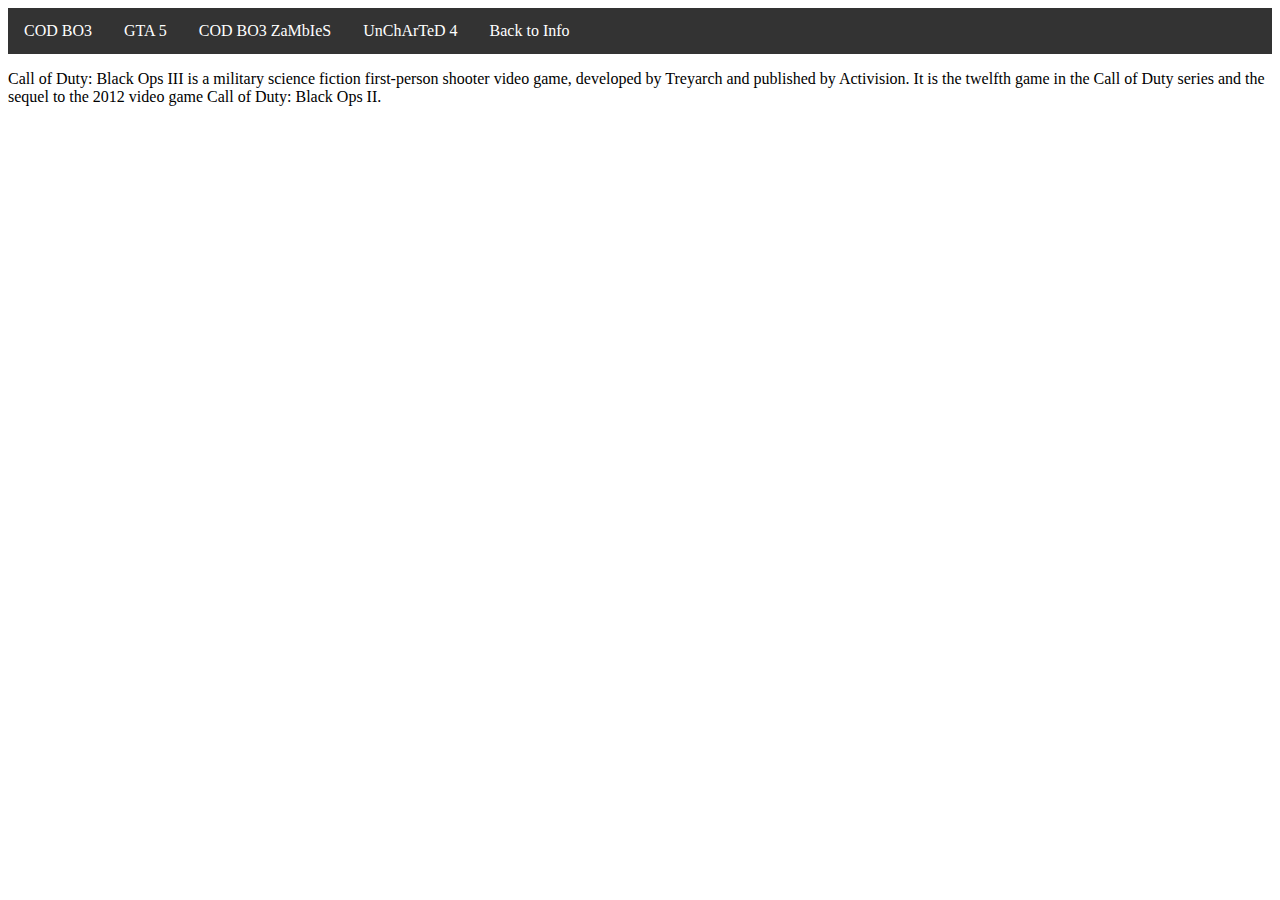
<file: blk.html>
<!DOCTYPE html>
<html>
    <head>
        <title>Black Ops 2</title>
   
       <link rel="stylesheet" href="info.css" type="text/css">

<ul>
  <li><a href="blk.html">COD BO3</a></li>
  <li><a href="gta.html">GTA 5</a></li>
  <li><a href="zambies.html">COD BO3 ZaMbIeS</a></li>
  <li><a href="drake.html">UnChArTeD 4</a></li>
  <li><a href="info.html">Back to Info</a></li>
</ul> 
   
    </head>
    <body>
  <p>Call of Duty: Black Ops III is a military
  science fiction first-person shooter video game, developed by Treyarch and published by Activision.
     It is the twelfth game in the Call of Duty series and the sequel to the 2012 video game Call of Duty: Black Ops II.</p>
    
    
    </body>
</html>
</file>
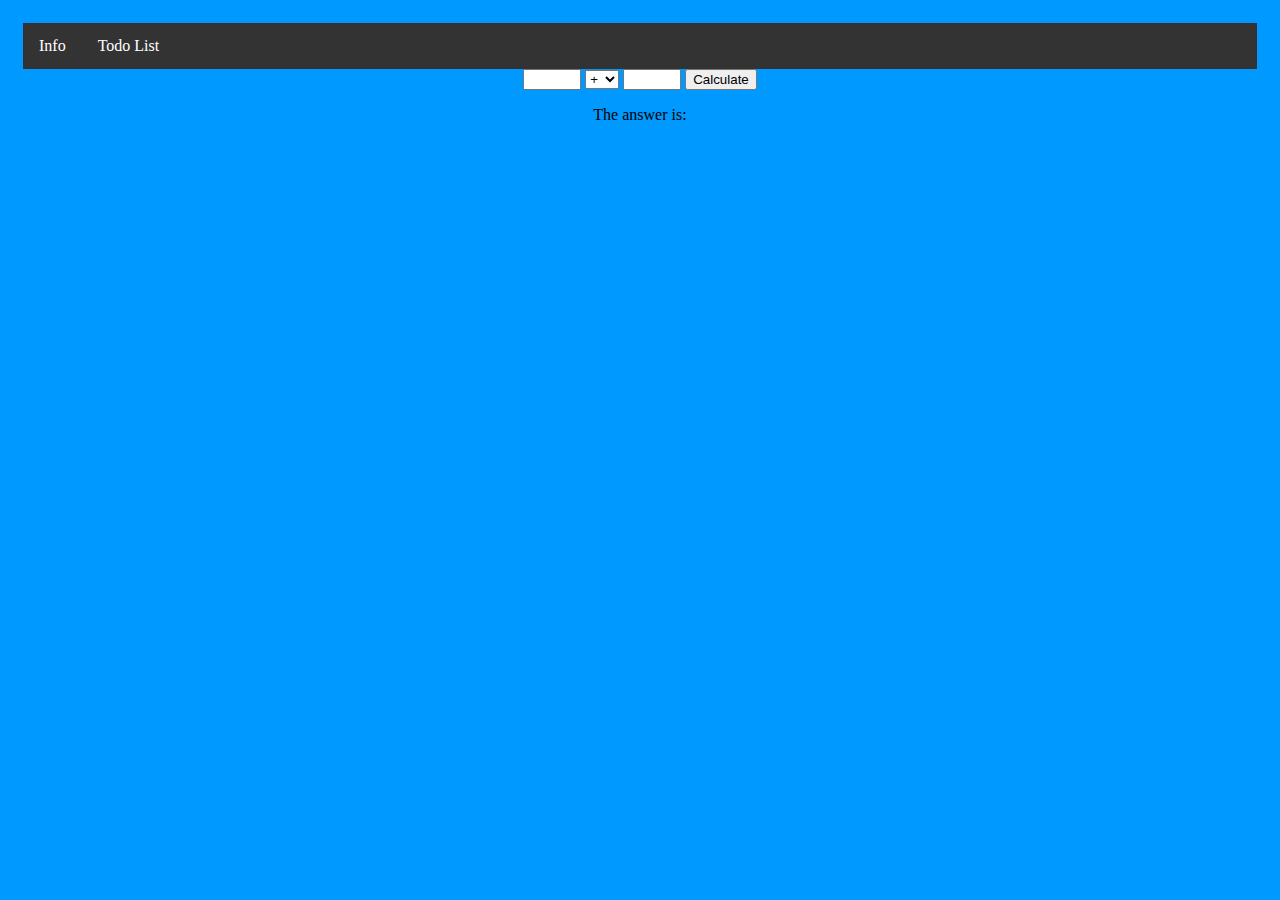
<file: calc.html>
<!DOCTYPE html>
<html>
<head>
	<link rel="stylesheet" type="text/css" href="calc.css">

<ul>
 
  <li><a href="info.html">Info</a></li>
  <li><a href="todolist.html">Todo List</a></li>
</ul> 
	
	<title>Document</title>
</head>
<body>

<input type ="text" name="input1" style="width:50px;" id="input1">
    <select id="dropdown">
        <option value="+">+</option>
        <option value="-">-</option>
        <option value="x">x</option>
        <option value="/">/</option>
        <option value="%">%</option>
        <option value="^">^</option>
    </select>
    <input type ="text" name="input2" style="width:50px;" id="input2">
    <input type="button" value="Calculate" id="submitButton" />

    <p>The answer is: <span id="display"></span></p>
<script src="calc.js" ></script>

</body>
</html>
</file>
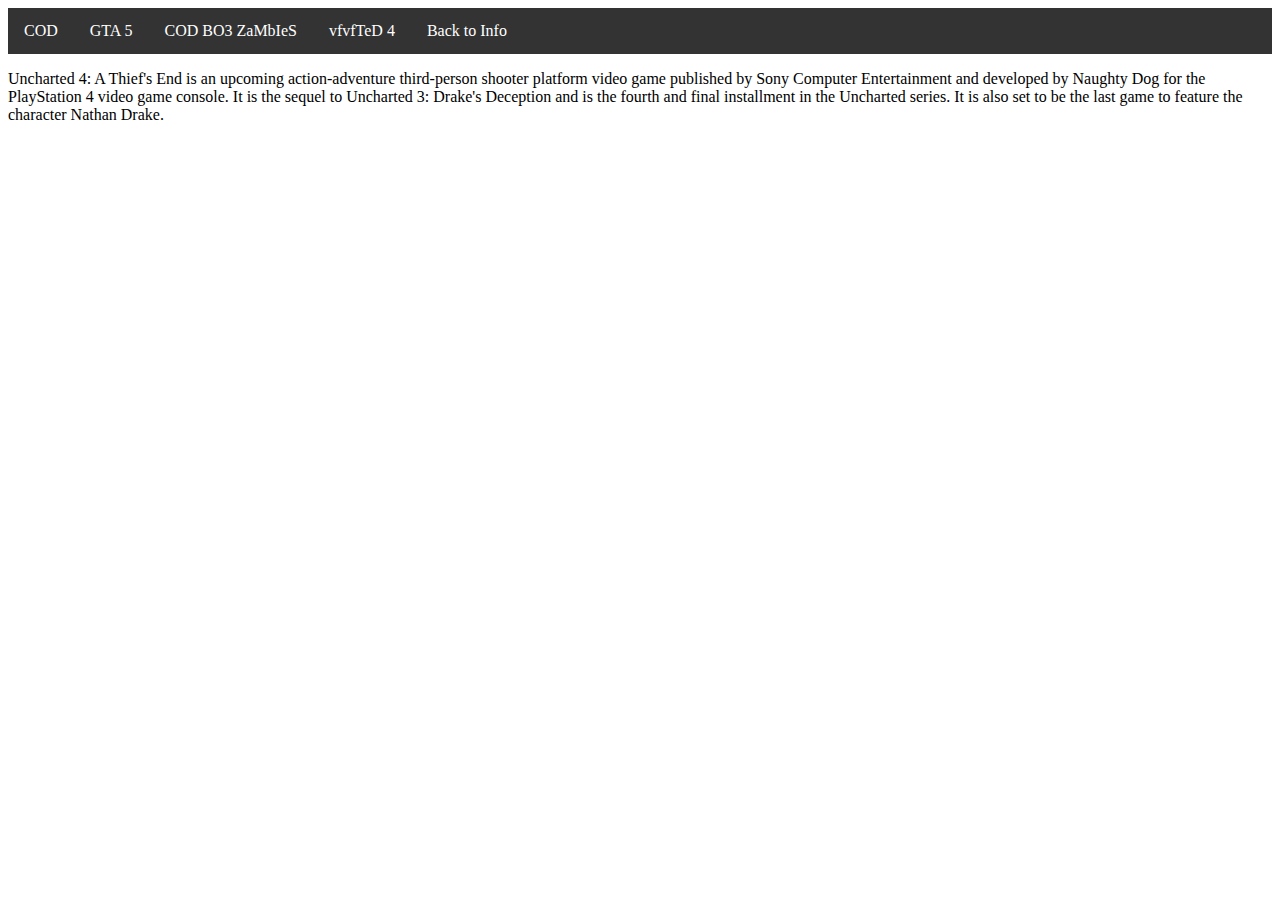
<file: drake.html>
<!DOCTYPE html>
<html>
    <head>
        <title> </title>
    
     <link rel="stylesheet" href="info.css" type="text/css">

<ul>
  <li><a href="blk.html">COD <blk class="html"></blk></a></li>
  <li><a href="gta.html">GTA 5</a></li>
  <li><a href="zambies.html">COD BO3 ZaMbIeS</a></li>
  <li><a href="drake.html"><drake class="html"></drake>vfvfTeD 4</a></li>
  <li><a href="info.html">Back to Info</a></li>
</ul> 
    
    </head>
    <body>
<p>Uncharted 4: A Thief's End is an upcoming action-adventure third-person shooter platform video game published by Sony Computer Entertainment and developed by Naughty Dog for the PlayStation 4 video game console. It is the sequel to Uncharted 3: Drake's Deception and is the fourth and final installment in the Uncharted series. It is also set to be the last game to feature the character Nathan Drake.</p>
    </body>
</html>
</file>
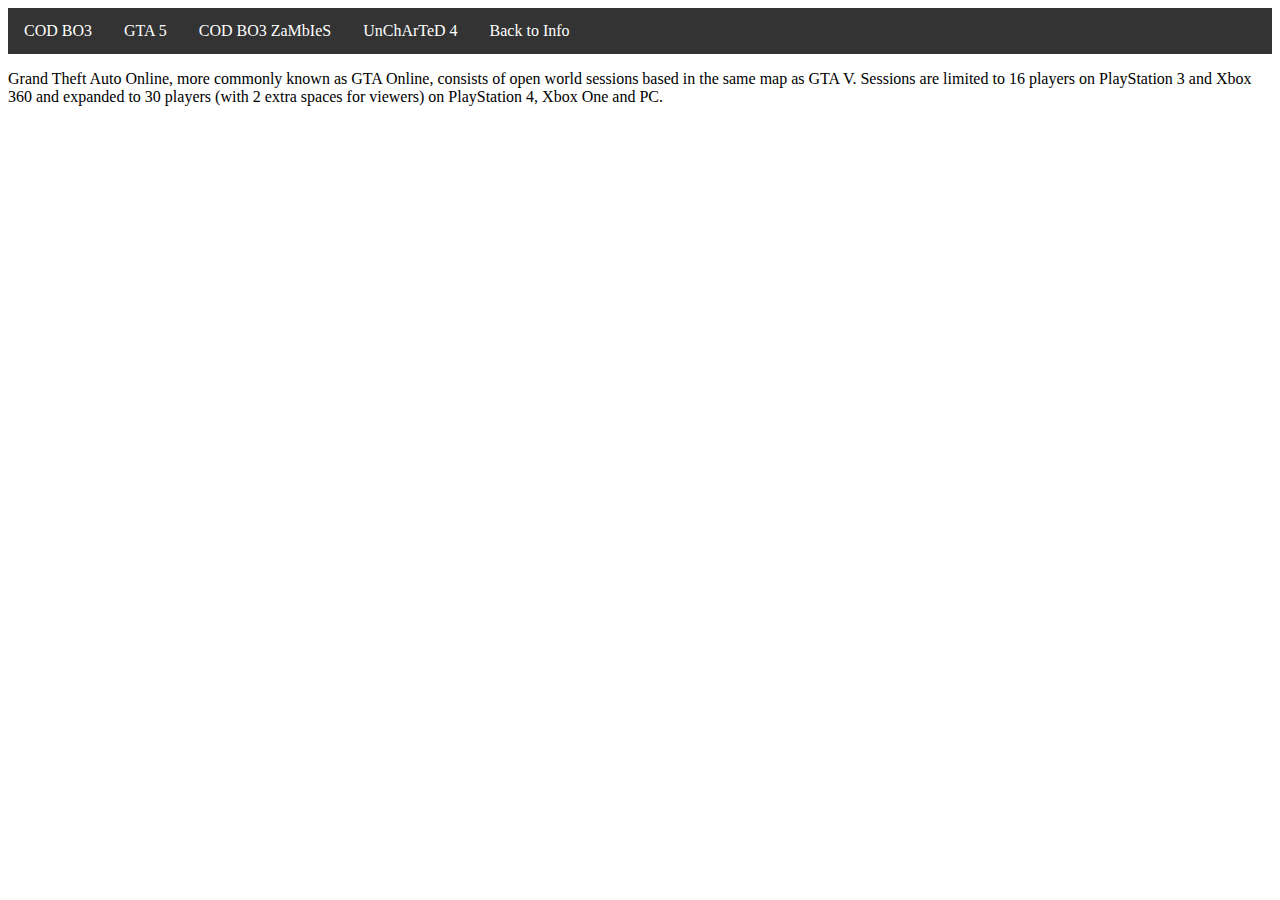
<file: gta.html>
<!DOCTYPE html>
<html>
    <head>
        <title> </title>
   
    <link rel="stylesheet" href="info.css" type="text/css">

<ul>
  <li><a href="blk.html">COD BO3</a></li>
  <li><a href="gta.html">GTA 5</a></li>
  <li><a href="#zambies.htm">COD BO3 ZaMbIeS</a></li>
  <li><a href="drake.html">UnChArTeD 4</a></li>
  <li><a href="info.html">Back to Info</a></li>
</ul> 
   
    </head>
    <body>
<p>Grand Theft Auto Online, more commonly known as GTA Online, consists of open world sessions based in the same map as GTA V.
Sessions are limited to 16 players on PlayStation 3 and Xbox 360 and expanded to 30 players (with 2 extra spaces for viewers) on PlayStation 4, Xbox One and PC.</p>
    </body>
</html>
</file>
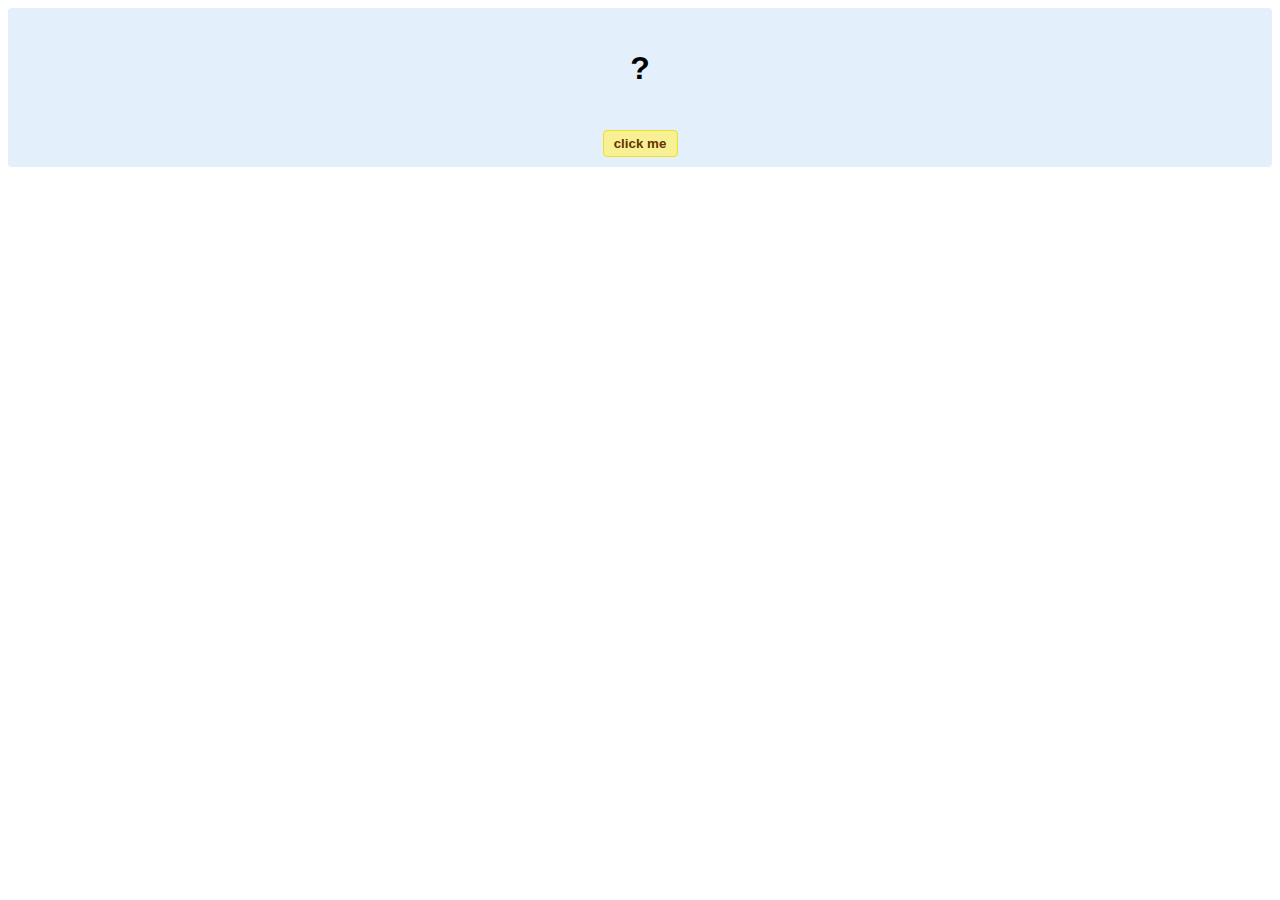
<file: hello-world.html>
<!DOCTYPE html>
<!-- HTML5 Hello world by kirupa - http://www.kirupa.com/html5/getting_your_feet_wet_html5_pg1.htm -->
<html lang="en-us">

<head>
<meta charset="utf-8">
<title>Hello...</title>
<style type="text/css">
#mainContent {
	font-family: Arial, Helvetica, sans-serif;
	font-size: xx-large;
	font-weight: bold;
	background-color: #E3F0FB;
	border-radius: 4px;
	padding: 10px;
	text-align: center;
}
.buttonStyle {
	border-radius: 4px;
	border: thin solid #F0E020;
	padding: 5px;
	background-color: #F8F094;
	font-family: "Segoe UI", Tahoma, Geneva, Verdana, sans-serif;
	font-weight: bold;
	color: #663300;
	width: 75px;
}

.buttonStyle:hover {
	border: thin solid #FFCC00;
	background-color: #FCF9D6;
	color: #996633;
	cursor: pointer;
}
.buttonStyle:active {
	border: thin solid #99CC00;
	background-color: #F5FFD2;
	color: #669900;
	cursor: pointer;
}

</style>
</head>

<body>
<div id="mainContent">
<p id="helloText">?</p>
<button id="clickButton" class="buttonStyle">click me</button>
</div>
<script> 
var myButton = document.getElementById("clickButton");
var myText = document.getElementById("helloText");

myButton.addEventListener('click', doSomething, false)

function doSomething() {
	myText.textContent = "hello, world!";
}
</script>

</body>
</html>
</file>
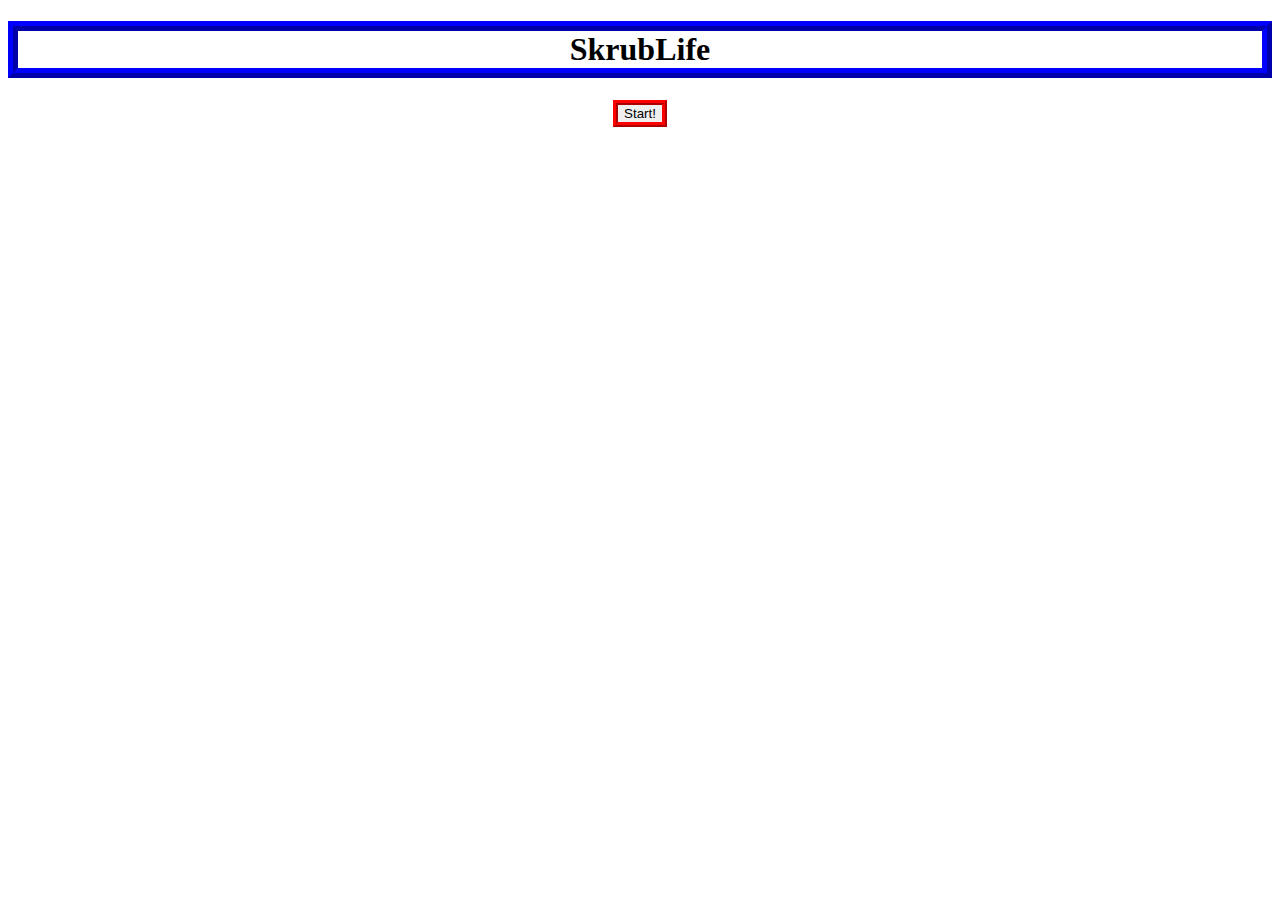
<file: skrub.html>
<!DOCTYPE html>
<html>
    <head>
          <link rel="stylesheet" type="text/css" href="skrub.css" class="css">
    <style>
        .buttonHolder{ text-align: center; }
    </style>
    </head>
    <body>
<div id="container">
<h1>SkrubLife</h1>
    
<!--<p>It has been approximately 2 days since the outbreak started.</p><p> My friend Barry was lucky enough to have gone to Hawaii on vacation a day before the outbreak.</p><p>Somehow the cell towers weren't affected, so now Barry is pretty much the only person I trust right now.</p><p> The town was evacuated quickly, but I have been known for my bad luck, so while I was rummaging through the remains of a Walmart scavenging for food my mother and sister were evaced to a nearby army base.</p><p> However, I have heard rumors among the small community of the "forgotten"(that's the name for us who were left behind) that the army only evacuated to kill everyone so that the disease would not spread.</p><p>I don't listen to their rumors, but this one makes me doubt that my mother and sister are alive.</p><p> Now I am on a mission to get through town and get to the forest so I can reunite with my family.</p><p> And NOTHING will stop me.</p>-->




<div class  ="buttonHolder">
<button id="choice1" type="button">Start!</button>
<!--<button id="choice2" type="button">No. Their corpses are probably rotting at the bottom of a pit. Go die</button>    -->
   
   
    </div>
</div>

<script type="text/javascript" src="skrub.js"></script>
    </body>
</html>
</file>
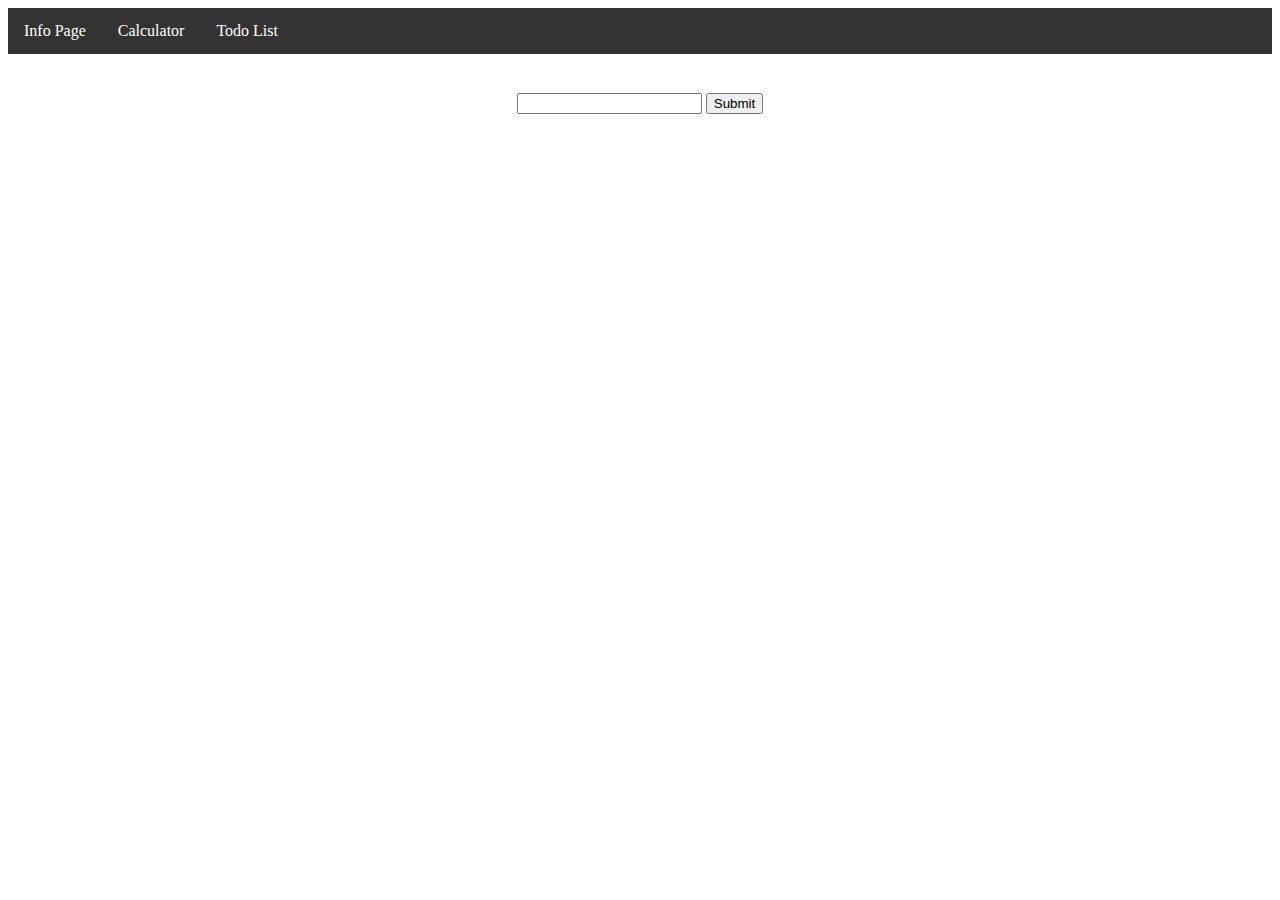
<file: todolist.html>
<!DOCTYPE html>
<html>
<head>
  
  <title></title>

 <link rel="stylesheet" href="todolist.css" type="text/css">

</head>
<body>
 
 <ul>
  <li><a href="info.html">Info Page</a></li>
  <li><a href="calc.html">Calculator</a></li>
  <li><a href="todolist.html">Todo List</a></li>
</ul> 

  <header><h1></h1></header>
  <section>
    <div id="todolist"></div>
    <form id="myform">
      <div>
        <div>Add item</div>
        <input type="text" id="newitem" />
        <input type="submit" />
      </div>
    </form>
  </section>
  <footer>
  </footer>
    
<script src="todolist.js"></script>
</body>
</html>
</file>
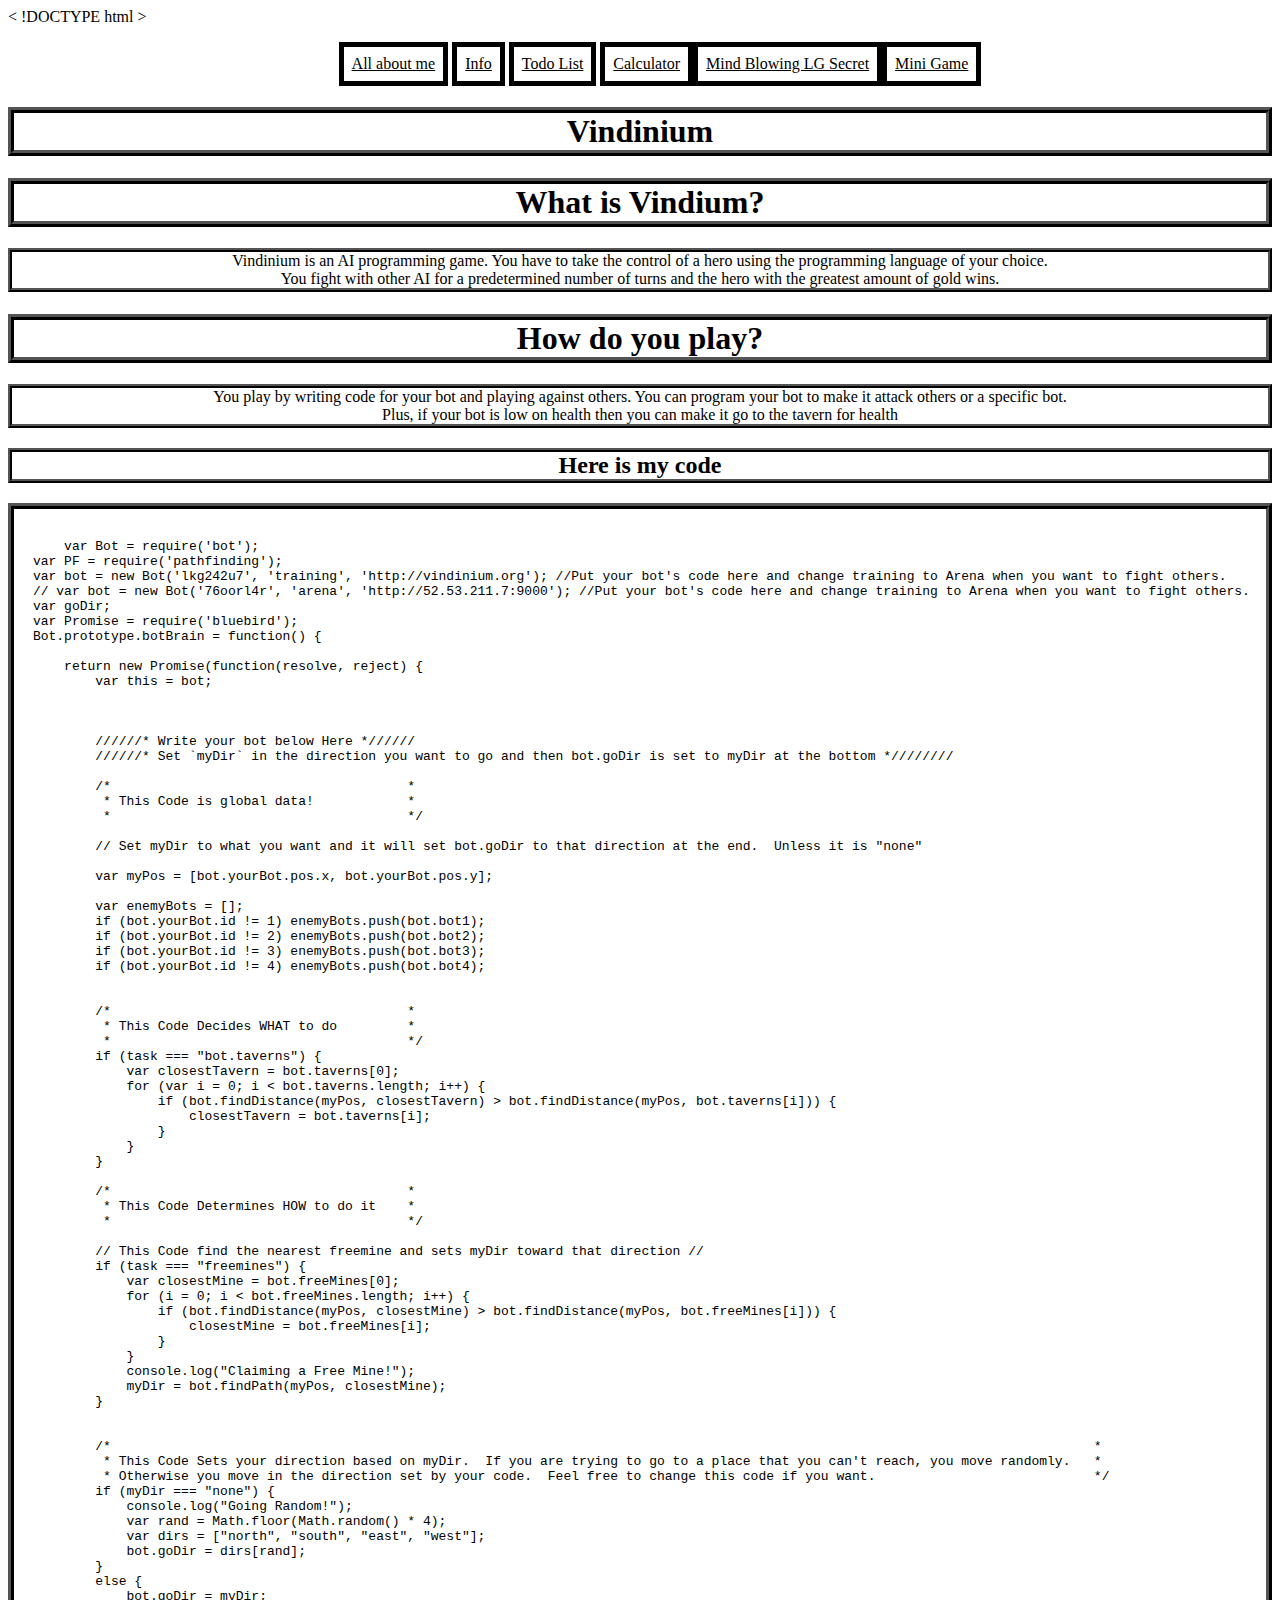
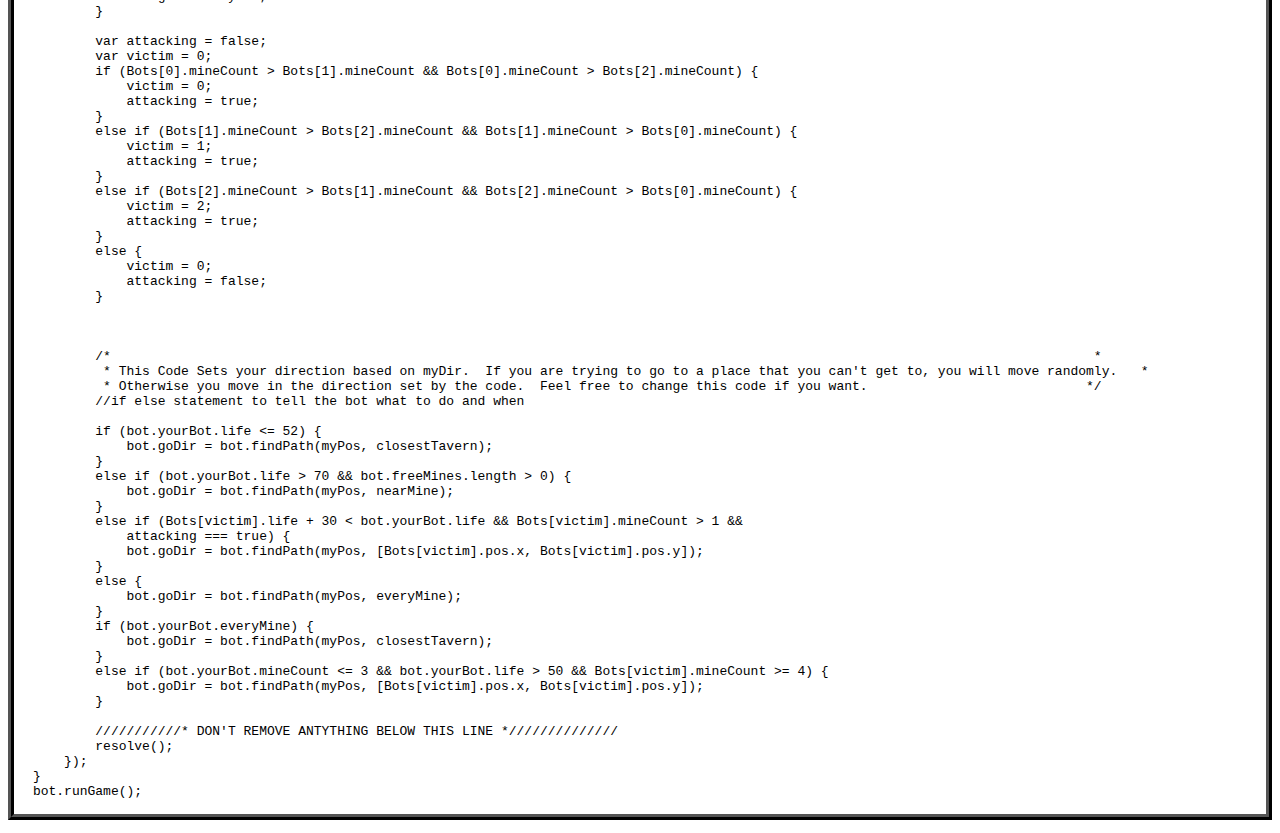
<file: vindin.html>
< !DOCTYPE html >
    <html>

<head>
        <meta charset="utf-8">
    <link rel="stylesheet" type="text/css" href="vindin.css" class="css">
    <link rel="stylesheet" type="text/css" href="vindinbar.css">
</head>
<style>
/* unvisited link */
a:link {
    color: black;
}

/* visited link */
a:visited {
    color: black;
}

/* mouse over link */
a:hover {
    color: White;
    background-color:black;
}

/* selected link */
a:active {
    color: White;
} 
</style>
<body>

<ul id="vindinbar">
<li><a id="text" href="aboutme.html">All about me </a></li> 
     <li><a id="text" href="info.html">Info</a></li>
 <li><a id="text" href="todolist.html">Todo List </a></li>
<li><a id="text" href="calc.html"> Calculator</a>
<li><a id="text" href="http://i.imgur.com/yRstFxS.gif">Mind Blowing LG Secret</a>
<li><a id="text" href="skrub.html">Mini Game</a>
</ul>

    <h1>Vindinium</h1>
    
    <h1>What is Vindium?</h1>
    <p>Vindinium is an AI programming game. You have to take the control of a hero using the programming language of your choice.
        <br> You fight with other AI for a predetermined number of turns and the hero with the greatest amount of gold wins.</br>
    </p>
    <h1>How do you play?</h1>
    <p>You play by writing code for your bot and playing against others. You can program your bot to make it attack others or a specific bot.
        <br>Plus, if your bot is low on health then you can make it go to the tavern for health</br>
    </p>
    <h2>Here is my code </h2>
    <pre><code>
    
    var Bot = require('bot');
var PF = require('pathfinding');
var bot = new Bot('lkg242u7', 'training', 'http://vindinium.org'); //Put your bot's code here and change training to Arena when you want to fight others.
// var bot = new Bot('76oorl4r', 'arena', 'http://52.53.211.7:9000'); //Put your bot's code here and change training to Arena when you want to fight others.
var goDir;
var Promise = require('bluebird');
Bot.prototype.botBrain = function() {

    return new Promise(function(resolve, reject) {
        var this = bot;



        //////* Write your bot below Here *//////
        //////* Set `myDir` in the direction you want to go and then bot.goDir is set to myDir at the bottom *////////

        /*                                      *
         * This Code is global data!            *
         *                                      */

        // Set myDir to what you want and it will set bot.goDir to that direction at the end.  Unless it is "none"

        var myPos = [bot.yourBot.pos.x, bot.yourBot.pos.y];

        var enemyBots = [];
        if (bot.yourBot.id != 1) enemyBots.push(bot.bot1);
        if (bot.yourBot.id != 2) enemyBots.push(bot.bot2);
        if (bot.yourBot.id != 3) enemyBots.push(bot.bot3);
        if (bot.yourBot.id != 4) enemyBots.push(bot.bot4);


        /*                                      *
         * This Code Decides WHAT to do         *
         *                                      */
        if (task === "bot.taverns") {
            var closestTavern = bot.taverns[0];
            for (var i = 0; i < bot.taverns.length; i++) {
                if (bot.findDistance(myPos, closestTavern) > bot.findDistance(myPos, bot.taverns[i])) {
                    closestTavern = bot.taverns[i];
                }
            }
        }

        /*                                      *
         * This Code Determines HOW to do it    *
         *                                      */

        // This Code find the nearest freemine and sets myDir toward that direction //
        if (task === "freemines") {
            var closestMine = bot.freeMines[0];
            for (i = 0; i < bot.freeMines.length; i++) {
                if (bot.findDistance(myPos, closestMine) > bot.findDistance(myPos, bot.freeMines[i])) {
                    closestMine = bot.freeMines[i];
                }
            }
            console.log("Claiming a Free Mine!");
            myDir = bot.findPath(myPos, closestMine);
        }


        /*                                                                                                                              *
         * This Code Sets your direction based on myDir.  If you are trying to go to a place that you can't reach, you move randomly.   *
         * Otherwise you move in the direction set by your code.  Feel free to change this code if you want.                            */
        if (myDir === "none") {
            console.log("Going Random!");
            var rand = Math.floor(Math.random() * 4);
            var dirs = ["north", "south", "east", "west"];
            bot.goDir = dirs[rand];
        }
        else {
            bot.goDir = myDir;
        }

        var attacking = false;
        var victim = 0;
        if (Bots[0].mineCount > Bots[1].mineCount && Bots[0].mineCount > Bots[2].mineCount) {
            victim = 0;
            attacking = true;
        }
        else if (Bots[1].mineCount > Bots[2].mineCount && Bots[1].mineCount > Bots[0].mineCount) {
            victim = 1;
            attacking = true;
        }
        else if (Bots[2].mineCount > Bots[1].mineCount && Bots[2].mineCount > Bots[0].mineCount) {
            victim = 2;
            attacking = true;
        }
        else {
            victim = 0;
            attacking = false;
        }



        /*                                                                                                                              *
         * This Code Sets your direction based on myDir.  If you are trying to go to a place that you can't get to, you will move randomly.   *
         * Otherwise you move in the direction set by the code.  Feel free to change this code if you want.                            */
        //if else statement to tell the bot what to do and when 

        if (bot.yourBot.life <= 52) {
            bot.goDir = bot.findPath(myPos, closestTavern);
        }
        else if (bot.yourBot.life > 70 && bot.freeMines.length > 0) {
            bot.goDir = bot.findPath(myPos, nearMine);
        }
        else if (Bots[victim].life + 30 < bot.yourBot.life && Bots[victim].mineCount > 1 &&
            attacking === true) {
            bot.goDir = bot.findPath(myPos, [Bots[victim].pos.x, Bots[victim].pos.y]);
        }
        else {
            bot.goDir = bot.findPath(myPos, everyMine);
        }
        if (bot.yourBot.everyMine) {
            bot.goDir = bot.findPath(myPos, closestTavern);
        }
        else if (bot.yourBot.mineCount <= 3 && bot.yourBot.life > 50 && Bots[victim].mineCount >= 4) {
            bot.goDir = bot.findPath(myPos, [Bots[victim].pos.x, Bots[victim].pos.y]);
        }

        ///////////* DON'T REMOVE ANTYTHING BELOW THIS LINE *//////////////
        resolve();
    });
}
bot.runGame();

</code></pre>


</body>

</html>
</file>
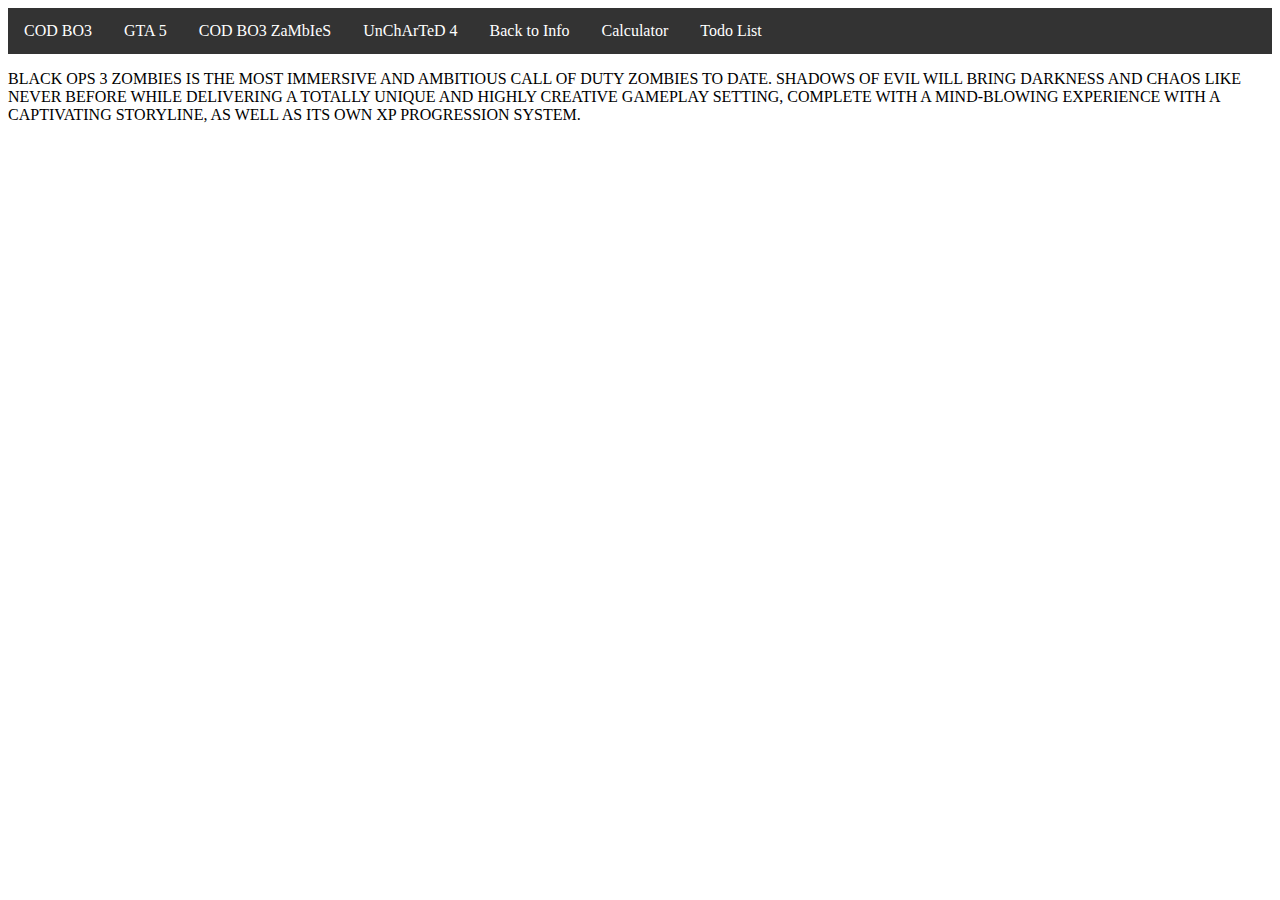
<file: zambies.html>
<!DOCTYPE html>
<html>
    <head>
        <title> </title>
    
     <link rel="stylesheet" href="zambies.css" type="text/css">

<ul>
  <li><a href="blk.html">COD BO3</a></li> 
  <li><a href="gta.html">GTA 5</a></li>
  <li><a href="zambies.html">COD BO3 ZaMbIeS</a></li>
  <li><a href="drake.html">UnChArTeD 4</a></li>
  <li><a href="info.html">Back to Info</a></li>
  <li><a href="calc.html">Calculator</a></li>
  <li><a href="todolist.html">Todo List</a></li>
</ul> 
    
    </head>
    <body>
<p>BLACK OPS 3 ZOMBIES IS THE MOST IMMERSIVE AND AMBITIOUS CALL OF DUTY ZOMBIES TO DATE.
SHADOWS OF EVIL WILL BRING DARKNESS AND CHAOS LIKE NEVER BEFORE WHILE DELIVERING A TOTALLY UNIQUE AND HIGHLY CREATIVE GAMEPLAY SETTING, COMPLETE WITH A MIND-BLOWING EXPERIENCE WITH A CAPTIVATING STORYLINE, AS WELL AS ITS OWN XP PROGRESSION SYSTEM.</p>
    </body>
</html>
</file>
<file: info.css>
body {
    background-image: url("https://s-media-cache-ak0.pinimg.com/originals/ca/68/73/ca6873339d2734623797a3e03e20b06f.jpg");
}
 div {border-style: solid;}
 
ul {
    list-style-type: none;
    margin: 0;
    padding: 0;
    overflow: hidden;
    background-color: #333;
}

li {
    float: left;
}

li a {
    display: block;
    color: white;
    text-align: center;
    padding: 14px 16px;
    text-decoration: none;
}

/* Change the link color to #111 (black) on hover */
li a:hover {
    background-color: green;
}
</file>
<file: calc.css>
body {
    text-align:center;
    background-color:rgb(0, 153, 255);
    padding:15px;
}
lemonadelemonade
body {
    font-family: "Times New Roman", Times,red serif;
}
ul {
    list-style-type: none;
    margin: 0;
    padding: 0;
    overflow: hidden;
    background-color: #333;
}

li {
    float: left;
}

li a {
    display: block;
    color: white;
    text-align: center;
    padding: 14px 16px;
    text-decoration: none;
}

/* Change the link color to #111 (black) on hover */
li a:hover {
    background-color: green;
}
</file>
<file: skrub.css>
h1{
    text-align:center;
    border-style: ridge;
    border-width: 10px;
    border-color:blue;
    background-color:white;
  
}

p{
  background-color:white;
  border-style:solid;
  border-width:5px;
  border-color:yellow;
  text-align:center;
}

  body{
    background-image: url("http://wallpapercave.com/wp/dxaDz8c.jpg");
}


#choice1 {
  border-style:ridge;
  border-width:5px;
  border-color:red;
}
</file>
<file: todolist.css>
body {
    background-image: url("http://www.planwallpaper.com/static/images/black-and-blue-cubes-wallpaper1.jpg");
}

body{
 color:white;
}

body {
 text-align:center;
}




ul {
    list-style-type: none;
    margin: 0;
    padding: 0;
    overflow: hidden;
    background-color: #333;
}

li {
    float: left;
}

li a {
    display: block;
    color: white;
    text-align: center;
    padding: 14px 16px;
    text-decoration: none;
}

/* Change the link color to #111 (black) on hover */
li a:hover {
    background-color: aqua;
    color:black;
}
</file>
<file: vindin.css>
body {background-image: url("http://wallpaperswide.com/download/white_wooden_slats-wallpaper-1024x768.jpg");}

h1 {
    border-style: ridge;
    border-color:Black;
    background-color:white;
    border-width:6px;
    text-align: center;
}
p {background-color: white;
   border-style:ridge;
   border-color:black;
   border-width:4px;
   text-align: center;
}

h2 {
    background-color:white;
    border-style:ridge;
    border-width:4.75px;
    border-color:black;
    text-align: center;
}
pre {
    background-color: white;
   border-style:ridge;
   border-color:black;
   border-width:6px;
   padding-left: .5cm;
}

li a:hover{
 background-color:black; 
 color:white;
}
</file>
<file: vindinbar.css>
#vindinbar{
    text-align:center;
}

#vindinbar li{
    display:inline-block;
    border:2px solid black;
    padding:8px;
    border-width:5px;
}
 
 #vindinbar {
  background: -webkit-linear-gradient(White); /* For Safari 5.1 to 6.0 */
  background: -o-linear-gradient(white); /* For Opera 11.1 to 12.0 */
  background: -moz-linear-gradient(white); /* For Firefox 3.6 to 15 */
  background: linear-gradient(white); /* Standard syntax */
}
</file>
<file: zambies.css>
ul {
    list-style-type: none;
    margin: 0;
    padding: 0;
    overflow: hidden;
    background-color: #333;
}

li {
    float: left;
}

li a {
    display: block;
    color: white;
    text-align: center;
    padding: 14px 16px;
    text-decoration: none;
}

/* Change the link color to #111 (black) on hover */
li a:hover {
    background-color: green;
}
</file>
